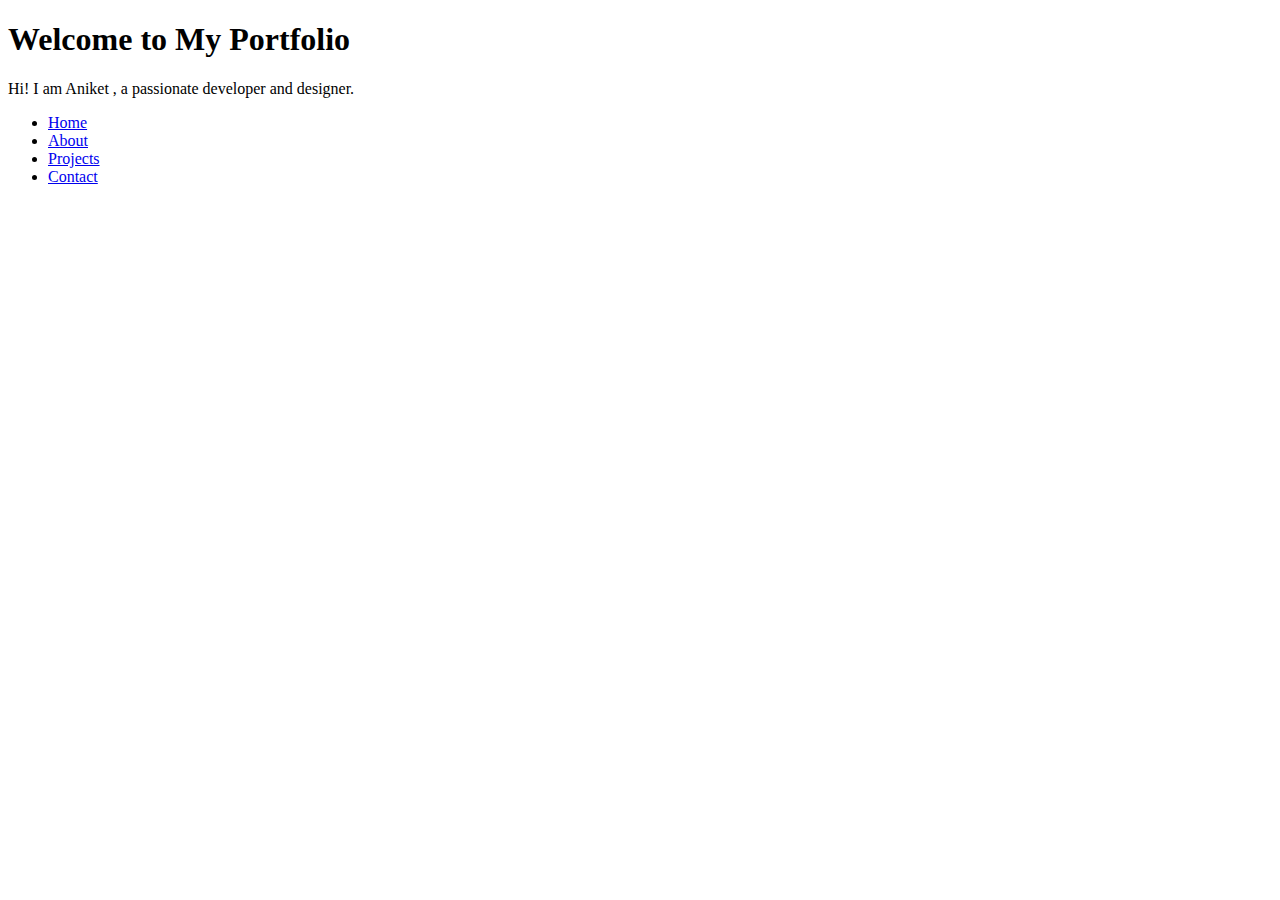
<file: index.html>
<!DOCTYPE html>
<html lang="en">
<head>
  <meta charset="UTF-8" />
  <meta name="viewport" content="width=device-width, initial-scale=1.0"/>
  <title>Portfolio - Home</title>
</head>
<body>
  <section>
    <h1>Welcome to My Portfolio</h1>
    <p>Hi! I am Aniket , a passionate developer and designer.</p>
  </section>
  <nav>
    <ul>
      <li><a href="index.html">Home</a></li>
      <li><a href="about.html">About</a></li>
      <li><a href="projects.html">Projects</a></li>
      <li><a href="contact.html">Contact</a></li>
    </ul>
  </nav>
</body>
</html>
</file>
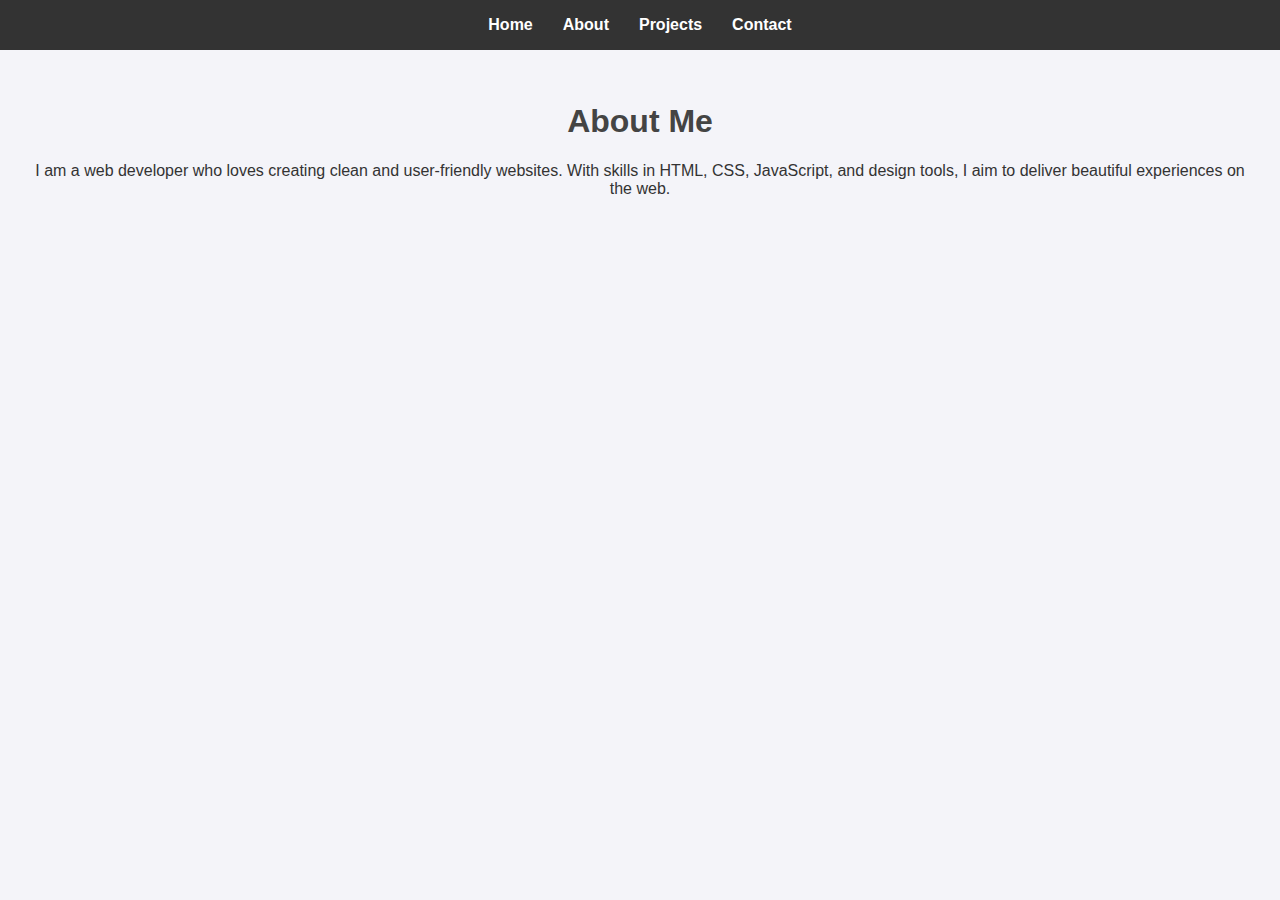
<file: about.html>
<!DOCTYPE html>
<html lang="en">
<head>
  <meta charset="UTF-8" />
  <meta name="viewport" content="width=device-width, initial-scale=1.0"/>
  <title>Portfolio - About</title>
  <link rel="stylesheet" href="style.css" />
</head>
<body>
  <nav>
    <ul>
      <li><a href="index.html">Home</a></li>
      <li><a href="about.html">About</a></li>
      <li><a href="projects.html">Projects</a></li>
      <li><a href="contact.html">Contact</a></li>
    </ul>
  </nav>
  <section>
    <h1>About Me</h1>
    <p>I am a web developer who loves creating clean and user-friendly websites. With skills in HTML, CSS, JavaScript, and design tools, I aim to deliver beautiful experiences on the web.</p>
  </section>
</body>
</html>
</file>
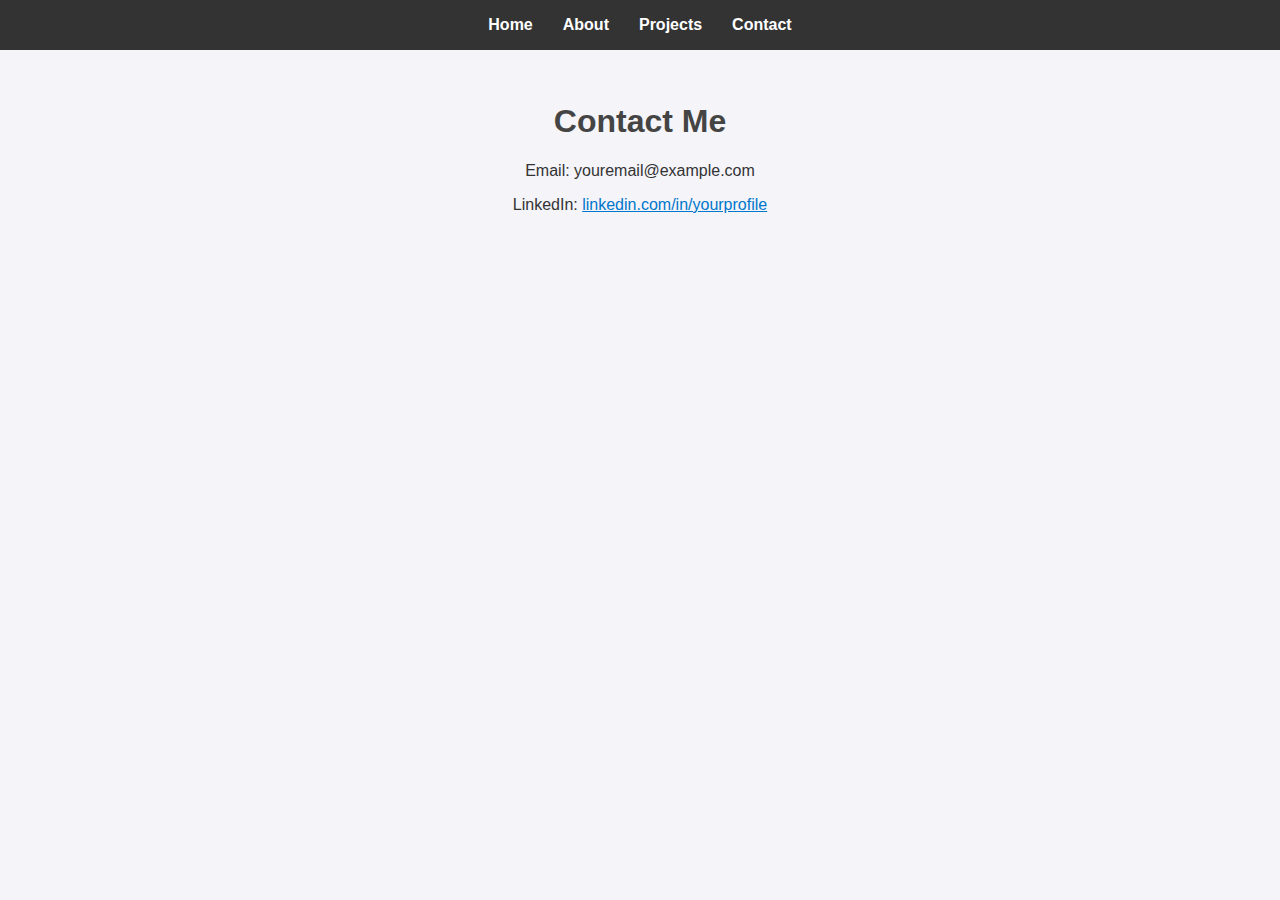
<file: contact.html>
<!DOCTYPE html>
<html lang="en">
<head>
  <meta charset="UTF-8" />
  <meta name="viewport" content="width=device-width, initial-scale=1.0"/>
  <title>Portfolio - Contact</title>
  <link rel="stylesheet" href="style.css" />
</head>
<body>
  <nav>
    <ul>
      <li><a href="index.html">Home</a></li>
      <li><a href="about.html">About</a></li>
      <li><a href="projects.html">Projects</a></li>
      <li><a href="contact.html">Contact</a></li>
    </ul>
  </nav>
  <section>
    <h1>Contact Me</h1>
    <p>Email: youremail@example.com</p>
    <p>LinkedIn: <a href="#">linkedin.com/in/yourprofile</a></p>
  </section>
</body>
</html>
</file>
<file: style.css>
body {
    margin: 0;
    font-family: Arial, sans-serif;
    background-color: #f4f4f9;
    color: #333;
  }
  
  nav {
    background-color: #333;
    padding: 1em;
  }
  
  nav ul {
    list-style: none;
    display: flex;
    justify-content: center;
    margin: 0;
    padding: 0;
  }
  
  nav ul li {
    margin: 0 15px;
  }
  
  nav ul li a {
    color: white;
    text-decoration: none;
    font-weight: bold;
  }
  
  nav ul li a:hover {
    text-decoration: underline;
  }
  
  section {
    padding: 2em;
    text-align: center;
  }
  
  h1 {
    color: #444;
  }
  
  a {
    color: #0077cc;
  }
</file>
